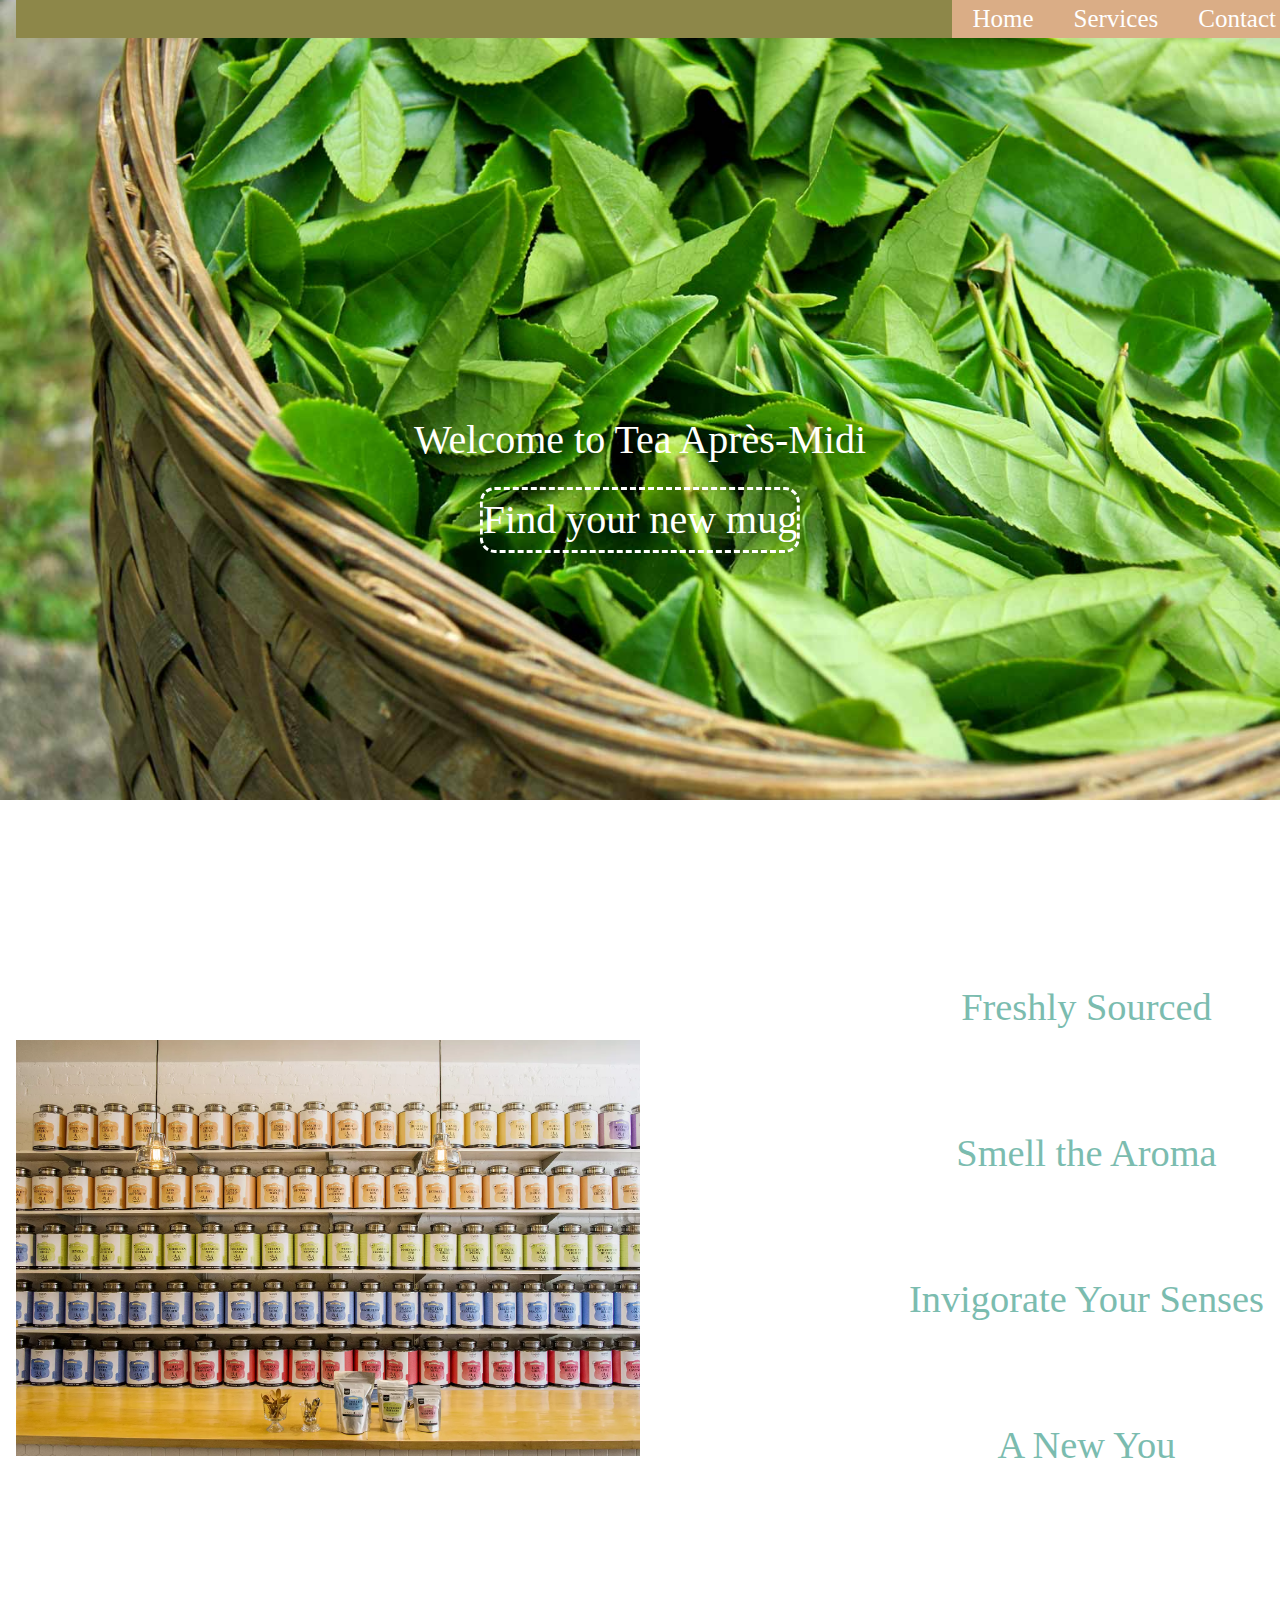
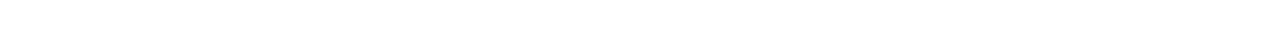
<file: index.html>
<!--
Name: Tea Après-Midi

What they do: Caller/delivery service that curates tea based on user preferences and general seasonal teas. Teas are deliverd to their homes.

Target demographic: Anyone who likes tea but doesn't have time to go shopping and try out new teas.

Easiest part: The actual coding of the HTML for the website

Hardest part: Coming up with an idea that is reasonable enough to warrent a website and is something that I know enough about to make a full website on.-->

<!doctype html>
<html>
<head>
    <meta charset = "utf-8">
    <meta name="viewport" content="width=device-width, initial-scale=1.0">
    <title>Tea Après-Midi</title>
    <link rel = "stylesheet" type = "text/css" href = "index.css" />
    <link rel="stylesheet" href="https://www.w3schools.com/w3css/4/w3.css">
    <style type="text/css">
          body {font-family: "Times New Roman", Times, serif};
    </style>

</head>

<body class="w3-container w3-center w3-animate-opacity" id ="front-page">
  
<div class="top-menu-bar">
  <ul class = "top-menu-bar">
    <li class = "menu-item"><a href = "contact.html">Contact</a></li>
    <li class = "menu-item"><a href = "services.html">Services</a></li>
    <li class = "menu-item"><a href = "index.html">Home</a></li> 
  </ul>
</div>


<p class = "welcome">
  Welcome to Tea Après-Midi
</p>
<p class = "new-you">
<a href = "services.html">
  Find your new mug
</a>
</p>

<div class = "about-us">
<!--<img class = "seasons" src = "seasons.jpg">-->

<p id = "freshly-sourced">
 Freshly Sourced
</p>

 <p id = "smell-aroma">
  Smell the Aroma

 <p id = "senses">
  Invigorate Your Senses
</p>

 <p  id = "new-you">
  A New You
</p>

</div>

<img id= "tea-shelf" src = "tea-shelf.jpeg">

</body>



</html>
</file>
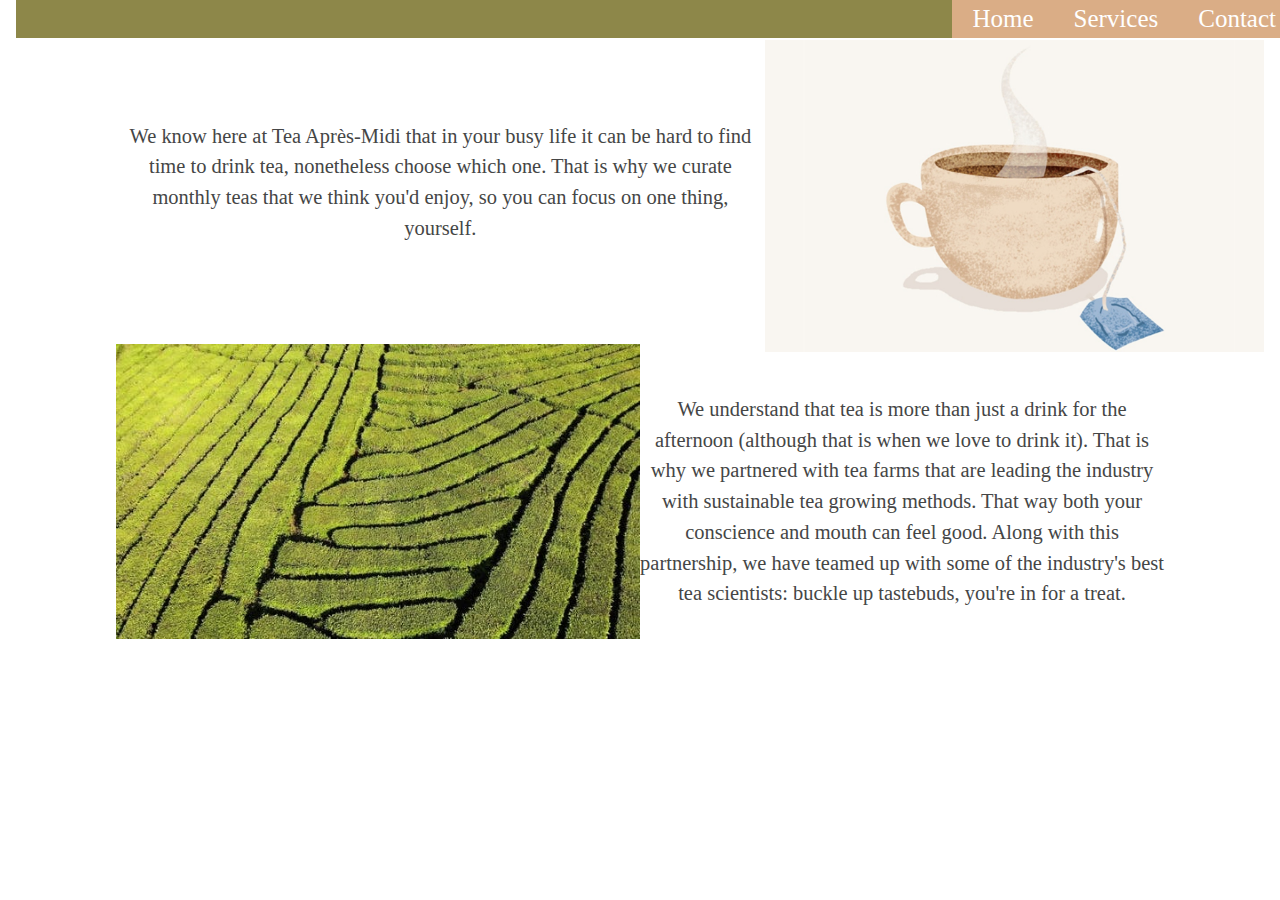
<file: services.html>
<!doctype html>
<html>
<head>
    <meta charset = "utf-8">
    <meta name="viewport" content="width=device-width, initial-scale=1.0">
    <title>Tea Après-Midi</title>
    <link rel = "stylesheet" type = "text/css" href = "index.css" />
    <link rel="stylesheet" href="https://www.w3schools.com/w3css/4/w3.css">
    <style type="text/css">
          body {font-family: "Times New Roman", Times, serif};
    </style>

</head>


<body class="w3-container w3-center w3-animate-opacity" id ="services-page">
<div class="top-menu-bar">
  <ul class = "top-menu-bar">
    <li class = "menu-item"><a href = "contact.html">Contact</a></li>
    <li class = "menu-item"><a href = "services.html">Services</a></li>
    <li class = "menu-item"><a href = "index.html">Home</a></li> 
  </ul>
</div>

<img class = "cartoon-tea" src="cartoon-tea.jpg">

<div class="w3-center w3-animate-left" id="services">
  <p id = "description">
    We know here at Tea Après-Midi that in your busy life it can be hard to find time to drink tea, nonetheless choose which one. That is why we curate monthly teas that we think you'd enjoy, so you can focus on one thing, yourself.
  </p>


<img class = "tea-farm" src="tea-farm.jpg">

  <p id = "tea-farm">
    We understand that tea is more than just a drink for the afternoon (although that is when we love to drink it). That is why we partnered with tea farms that are leading the industry with sustainable tea growing methods. That way both your conscience and mouth can feel good. Along with this partnership, we have teamed up with some of the industry's best tea scientists: buckle up tastebuds, you're in for a treat.
  </p>
</div>

</body>
</html>
</file>
<file: index.css>
html
{
  background-color: #ffffff;
  padding:0;
  margin:0;
  padding-bottom: 20px;
}

a
{
  text-decoration: none; 
  color:#ffffff;
}



body
{
  padding:0;
  margin:0;
}

body#front-page
{
  background-image:url('tea-leaves.jpg');
  height: 800px;
  background-position: center;
  background-repeat: no-repeat;
  background-size: cover;
  position: relative;
}


ul
{
  list-style-type: none;
  margin: 0;
  padding: 0;
  width: 100%;
}

ul.top-menu-bar
{
  position: relative;
  z-index: 10;
  overflow: hidden;
  background-color: #8D8749;
  position: fixed;
  top: 0;
  width: 100%;
}

li.menu-item
{
  display: block;
  float: right;
}

li.menu-item a
{
  background-color: #DAAD86;
  padding: 20px;
  text-decoration: none;
  color: #ffffff;
  font-size: 25px;
  text-align: center;

}

li.menu-item a:hover
{
  background-color: #BC986A;
}



p.welcome
{
  text-align: center;
  position: relative;
  top: 50%;
  left: 50%;
  transform: translate(-50%, -50%);
  color: #fffffb;
  font-size: 40px;
}


p.new-you
{ 
  color: #fffffb;
  text-align: center;
  position: absolute;
  top: 60%;
  left: 50%;
  transform: translate(-50%, -50%);
  color: white;
  font-size: 40px;
  border-radius: 15px;
  border-style: dashed; 
  display: inline;
}



p.new-you a:hover
{
  font-size: 50px;
}


img#tea-shelf
{
  float:left;
  padding-top: 900px;
  width: 50%
}


div.about-us
{
  padding-top: 800px;
  padding-bottom: 50px;
  float: right;
  color:#7bbcaf;
  text-align: center;
  font-size: 3vw;
}


p#freshly-sourced
{
  padding-bottom: 50px;
}


p#smell-aroma
{
  padding-bottom: 50px;
}

p#senses
{
  padding-bottom: 50px;
}

p#new-you
{
  padding-bottom: 50px;
}
p.contact-info
{
  text-align: center;
  padding-top: 75px;
  color: #fff
}

img.cartoon-tea
{
  float: right;
  padding-top: 40px;
  width: 40%;
  padding-bottom: 40px;
}



div#services
{
  padding:100px;

}


p#description
{
  text-align: center;
  color:#454646;
  font-size: 1.6vw;
  padding-bottom: 40px;
}

img.tea-farm
{
  float: left;
  padding-top: 40px;
  width: 50%;
  padding-bottom: 40px;
}


p#tea-farm
{
  padding-top: 90px;
  text-align: center;
  color:#454646;
  font-size: 1.6vw;
  padding-bottom: 40px;

}

li.contact-list-item
{
  color: #454646;
}



ul.contact-list
{
  font-size: 1.9vw;
  text-align: center;
}

img.global-tea
{
  padding-top: -100px;
  width: 100%;
  height: 500px;
  align-items: center;
}
</file>
